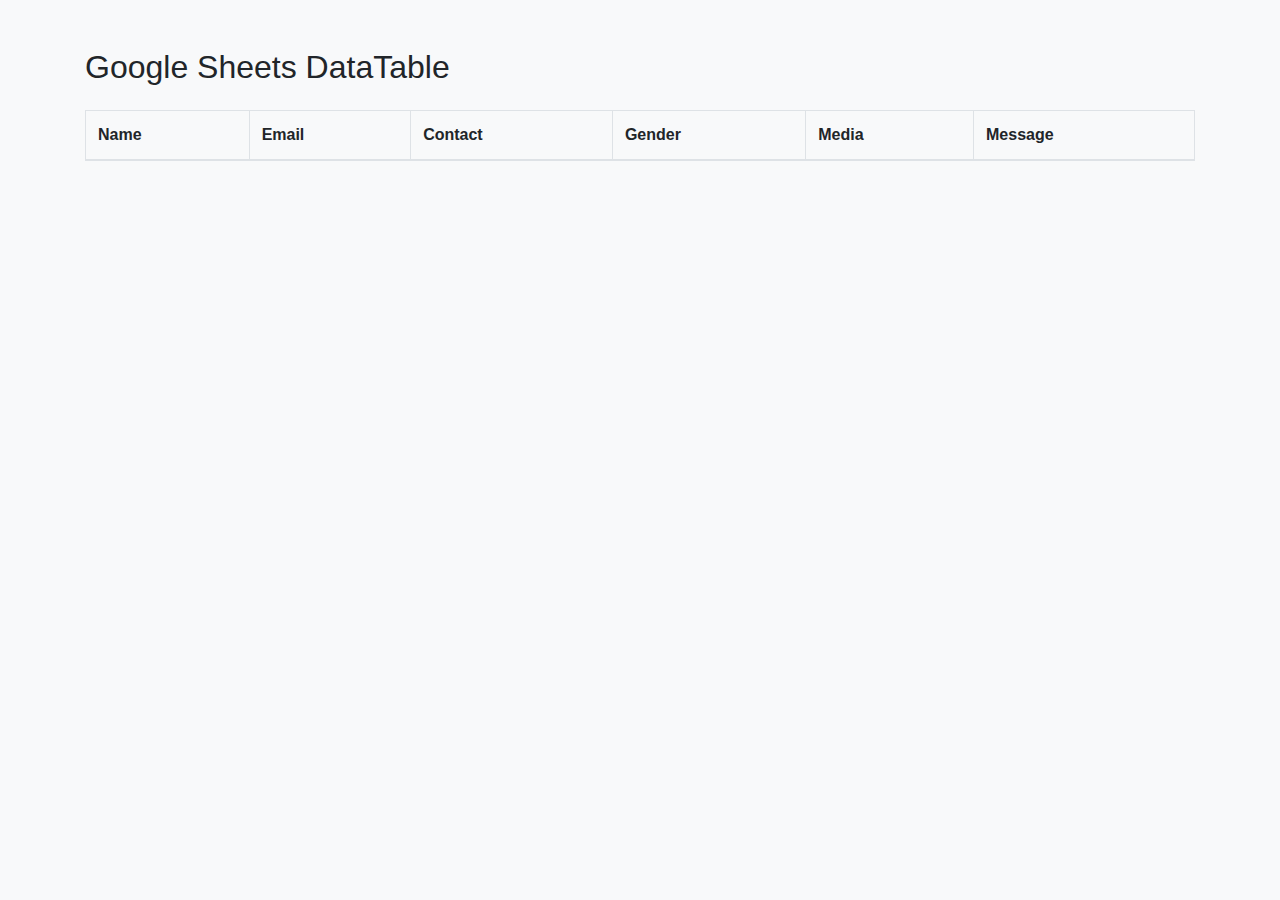
<file: data/sheet_data.html>
<!DOCTYPE html>
<html lang="en">
<head>
    <meta charset="UTF-8">
    <meta name="viewport" content="width=device-width, initial-scale=1.0">
    <title>Google Sheets DataTable</title>
    <link
        href="https://maxcdn.bootstrapcdn.com/bootstrap/4.5.2/css/bootstrap.min.css"
        rel="stylesheet"
    />
    <link
        rel="stylesheet"
        href="https://cdn.datatables.net/1.11.5/css/jquery.dataTables.min.css"
    />
    <script src="https://code.jquery.com/jquery-3.5.1.min.js"></script>
    <script src="https://cdn.datatables.net/1.11.5/js/jquery.dataTables.min.js"></script>
</head>
<body class="bg-light">
    <div class="container mt-5">
        <h2 class="mb-4">Google Sheets DataTable</h2>
        <table id="dataTable" class="table table-striped table-bordered">
            <thead>
                <tr>
                    <th>Name</th>
                    <th>Email</th>
                    <th>Contact</th>
                    <th>Gender</th>
                    <th>Media</th>
                    <th>Message</th>

                </tr>
            </thead>
            <tbody id="tableBody">
                <!-- Data will be dynamically loaded here -->
            </tbody>
        </table>
    </div>

    <script>
        $(document).ready(function() {
            const webAppUrl = 'https://script.google.com/macros/s/AKfycbxkAOMKmWwjGjZZfh1LNhno6GTlXMtguyhKwyTAGXGbIfxxX8_oc7izHtWssb4A1scwxA/exec';

            fetch(webAppUrl)
                .then(response => response.json())
                .then(data => {
                    const tableBody = document.getElementById('tableBody');
                    data.forEach(row => {
                        let tr = document.createElement('tr');
                        tr.innerHTML = `
                            <td>${row['name']}</td>
                            <td>${row['email']}</td>
                            <td>${row['contact_number']}</td>
                            <td>${row['gender']}</td>
                            <td><a href='${row['media']}' target='_blank'>
                                Open Link
                            </a></td>
                            <td>${row['message']}</td>
                        `;
                        tableBody.appendChild(tr);
                    });
                    $('#dataTable').DataTable();
                })
                .catch(error => console.error('Error fetching data:', error));
        });
    </script>
</body>
</html>
</file>
